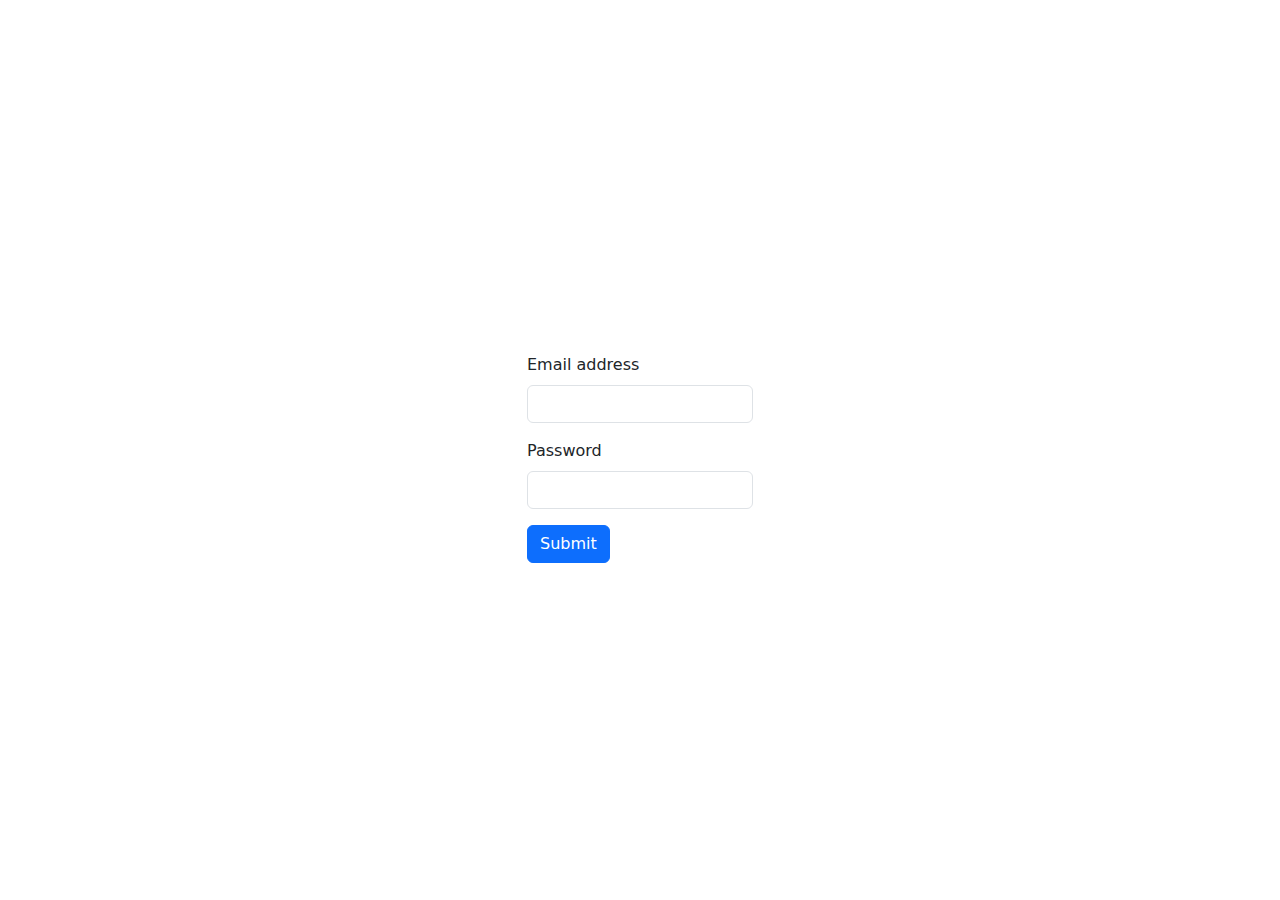
<file: login.html>
<!DOCTYPE html>
<html lang="en">
 <head>
  <meta charset="UTF-8" />
  <meta name="viewport" content="width=device-width, initial-scale=1.0" />
  <link
   href="https://cdn.jsdelivr.net/npm/bootstrap@5.3.3/dist/css/bootstrap.min.css"
   rel="stylesheet"
   integrity="sha384-QWTKZyjpPEjISv5WaRU9OFeRpok6YctnYmDr5pNlyT2bRjXh0JMhjY6hW+ALEwIH"
   crossorigin="anonymous"
  />
  <style>
   body {
    display: grid;
    place-items: center;
    height: 100dvh;
   }
  </style>
  <title>Login</title>
 </head>
 <body>
  <form>
    <p id="message"></p>
   <div class="mb-3">
    <label class="form-label">Email address</label>
    <input name="email" type="email" class="form-control" />
   </div>
   <div class="mb-3">
    <label class="form-label">Password</label>
    <input name="password" type="password" class="form-control" />
   </div>
   <button name="loginButton" type="submit" class="btn btn-primary">Submit</button>
  </form>
  <!-- <script>
   window.location.href = "./index.html";
  </script> -->
  <script src="login.js"></script>
 </body>
</html>
</file>
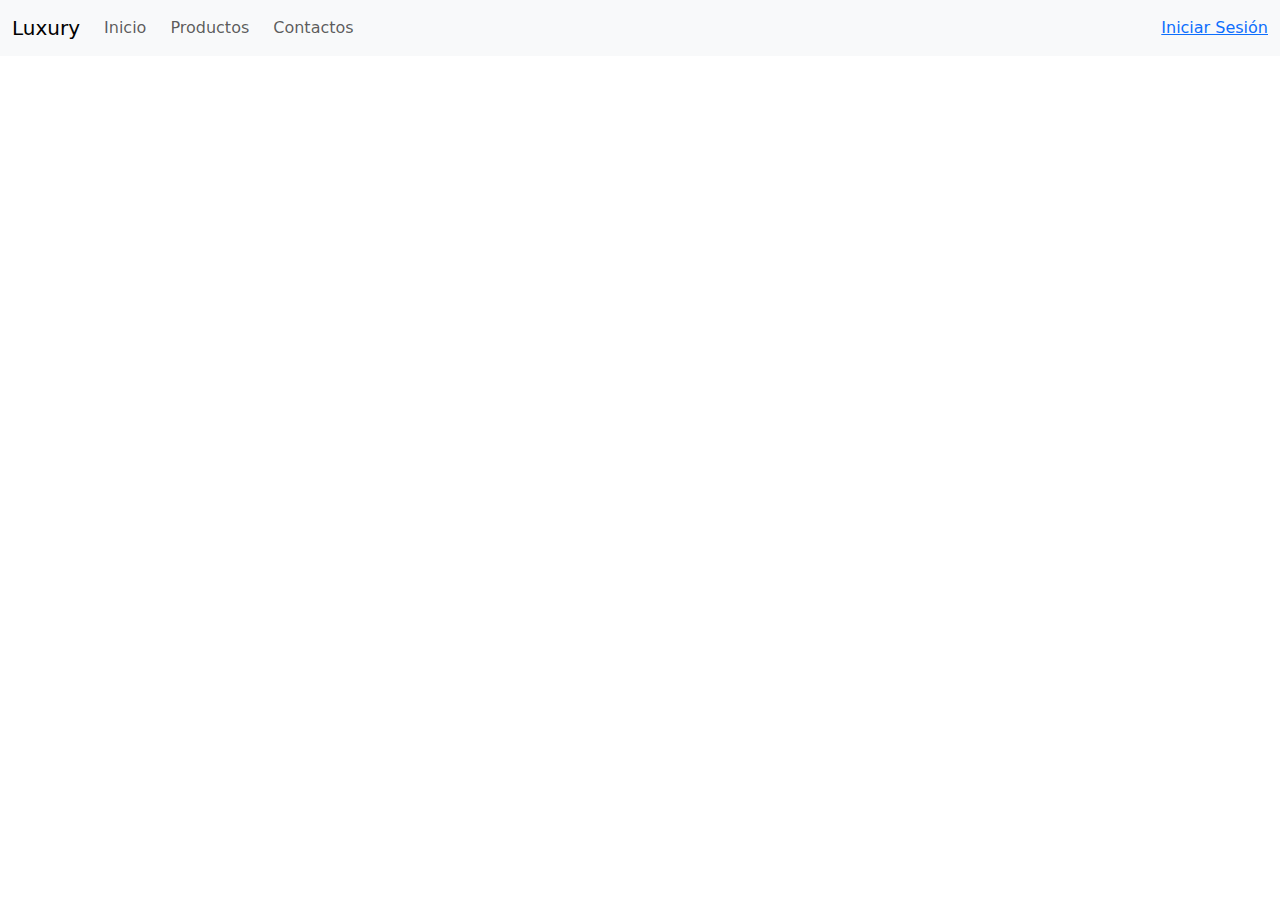
<file: producto.html>
<!DOCTYPE html>
<html lang="en">
<head>
    <meta charset="UTF-8">
    <meta name="viewport" content="width=device-width, initial-scale=1.0">
    <link rel="stylesheet" href="style.css">
    <link href="https://cdn.jsdelivr.net/npm/bootstrap@5.3.3/dist/css/bootstrap.min.css" rel="stylesheet" integrity="sha384-QWTKZyjpPEjISv5WaRU9OFeRpok6YctnYmDr5pNlyT2bRjXh0JMhjY6hW+ALEwIH" crossorigin="anonymous">
    <title>Producto</title>
</head>
<body>
    <header></header>
    <main>
       
    </main>
    <footer></footer>
    <script src="https://cdn.jsdelivr.net/npm/bootstrap@5.3.3/dist/js/bootstrap.bundle.min.js" integrity="sha384-YvpcrYf0tY3lHB60NNkmXc5s9fDVZLESaAA55NDzOxhy9GkcIdslK1eN7N6jIeHz" crossorigin="anonymous"></script>
    <script src="./producto.js"></script>
    <script src="./navbar.js"></script>
</body>
</html>
</file>
<file: style.css>
body {
    font-family: Arial, sans-serif;
    background-color: #f8f9fa;
    margin: 0;
    padding: 20px;
  }
  
  h1 {
    text-align: center;
  }
  /* Sección principal donde se mostrarán las tarjetas */
  section {
    display: grid;
    grid-template-columns: repeat(auto-fill, minmax(18rem, 1fr));
    gap: 20px;
    padding: 20px;
    justify-items: center;
  }
  
  /* Estilo de las tarjetas */
  .card {
    background-color: white;
    border: 1px solid #e0e0e0;
    border-radius: 10px;
    box-shadow: 0px 2px 10px rgba(0, 0, 0, 0.1);
    width: 18rem;
    overflow: hidden;
    transition: transform 0.2s;
  }
  
  /* Efecto hover para las tarjetas */
  .card:hover {
    transform: scale(1.05);
  }
  
  /* Estilo para la imagen de cada tarjeta */
  .card-img-top {
    border-bottom: 1px solid #ddd;
    width: 100%;
    height: 200px;
    object-fit: cover;
  }
  
  /* Contenido de la tarjeta */
  .card-body {
    padding: 15px;
  }
  
  /* Título del auto */
  .card-title {
    font-size: 1.25rem;
    margin-bottom: 10px;
  }
  
  /* Descripción del auto */
  .card-text {
    font-size: 0.9rem;
    color: #555;
    margin-bottom: 15px;
  }
  
  /* Precio del auto */
  .card-price {
    font-weight: bold;
    font-size: 1.1rem;
    color: #000;
    margin-bottom: 15px;
  }
  
  /* Botón de "See more" */
  .btn {
    display: inline-block;
    padding: 10px 20px;
    font-size: 0.9rem;
    border-radius: 5px;
    text-align: center;
    text-decoration: none;
    color: #fff;
    background-color: #333;
    border: none;
    cursor: pointer;
    transition: background-color 0.2s;
  }
  
  /* Botón estilo outline */
  .btn-outline-dark {
    background-color: transparent;
    color: #333;
    border: 1px solid #333;
  }
  
  .btn-outline-dark:hover {
    background-color: #333;
    color: #fff;
  }
  
  /* Estilo del enlace dentro del botón */
  .button-link {
    text-decoration: none;
    color: inherit;
  }

   /* Texto pequeño debajo de la tarjeta */
   .text-body-secondary {
    font-size: 0.8rem;
    color: #888;
  }

/* Estilo del encabezado y menú */
header {
    display: flex;
    justify-content: center; /* Centra los enlaces horizontalmente */
    align-items: center;
    background-color: #333;
    padding: 15px;
}

.nav-item {
    color: white;
    text-decoration: none;
    margin: 0 15px; /* Espacio entre los enlaces */
    font-size: 1.2rem;
    font-family: 'Arial', sans-serif;
    transition: color 0.3s ease-in-out;
}

.nav-item:hover {
    color: #ffdd57; /* Cambia el color al pasar el ratón */
}

/* Opcional: Responsive para pantallas pequeñas */
@media (max-width: 768px) {
    header {
        flex-direction: column; /* Menú vertical en pantallas pequeñas */
    }

    .nav-item {
        margin: 10px 0; /* Espacio vertical entre los enlaces */
    }
}
</file>
